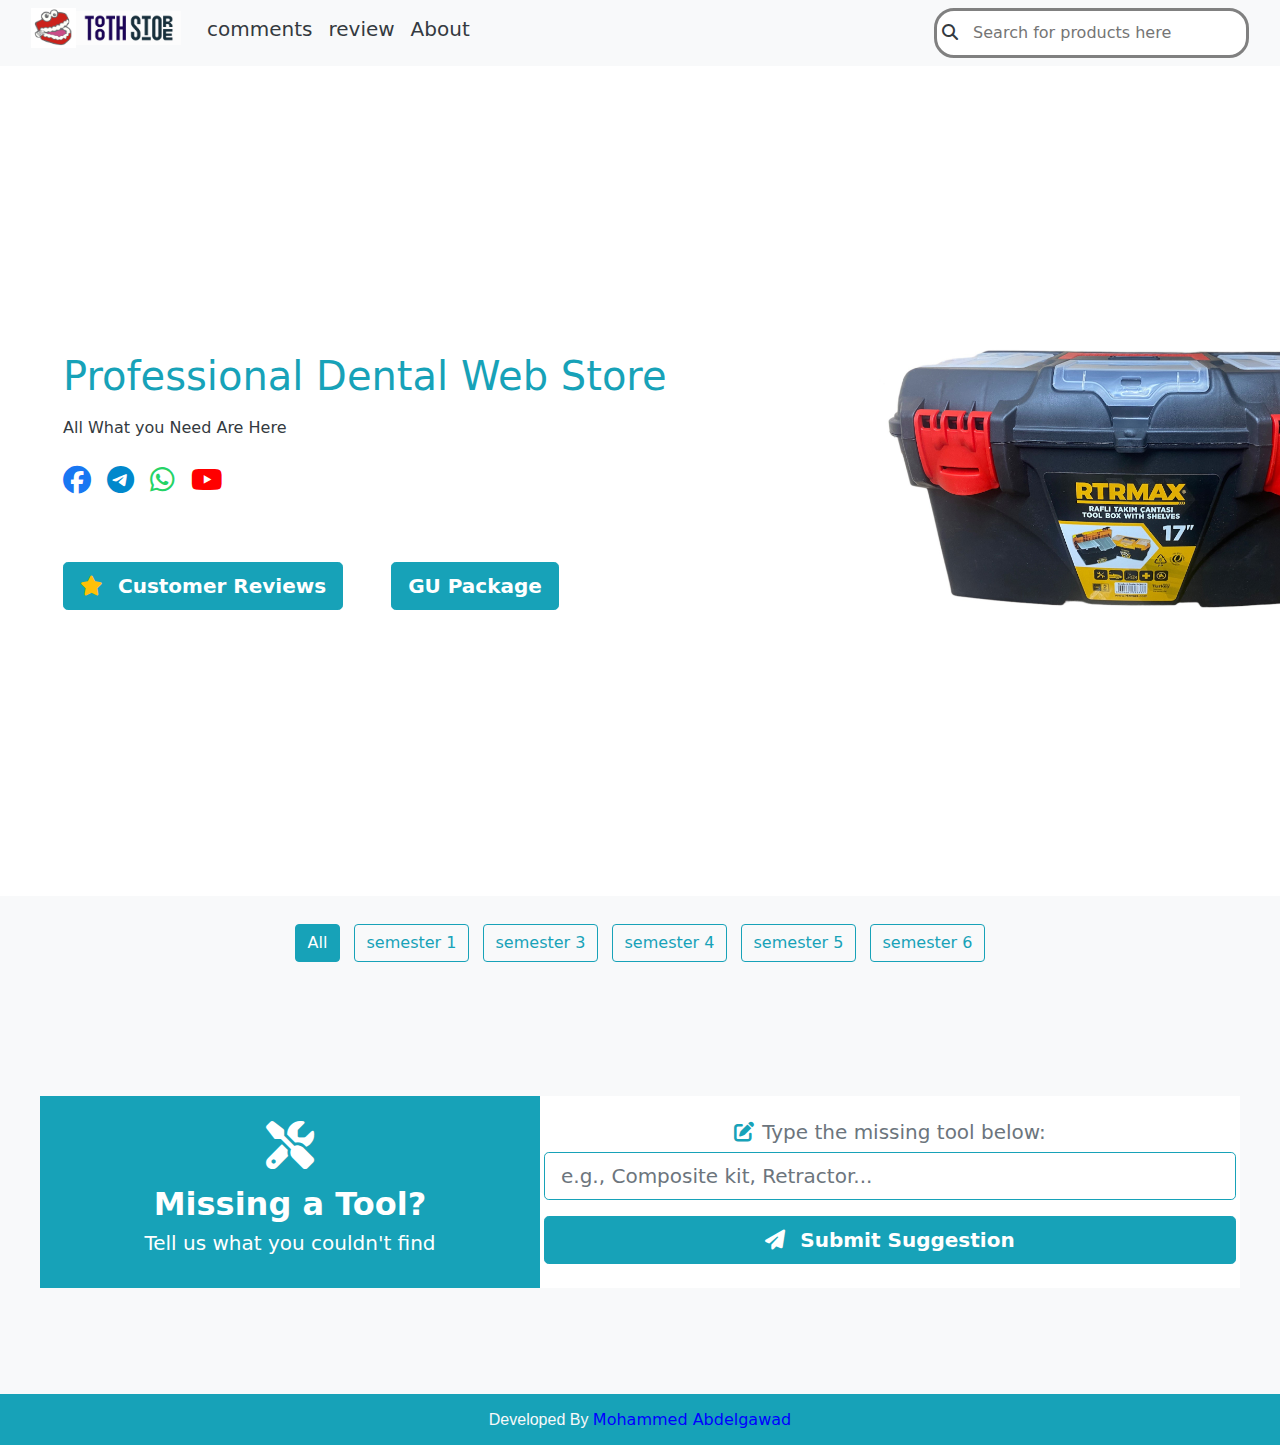
<file: index.html>
<!DOCTYPE html>
<html lang="en">
<head>
    <meta charset="UTF-8">
    <meta name="viewport" content="width=device-width, initial-scale=1.0">
    <title>Tooth store</title>
    <meta name="description" content="Professional Dental Web Store">

    <link rel="icon"       href="imgs/unnamed.jpg" type="image/jpg">
    <link rel="stylesheet" href="css/bootstrap.css">
    <link rel="stylesheet" href="css/style.css">
    <link rel="stylesheet" href="css/all.min.css">
    <link rel="stylesheet" href="https://cdnjs.cloudflare.com/ajax/libs/animate.css/4.1.1/animate.min.css">
    <!-- Open Graph Meta Tags -->
<meta property="og:title" content="Tooth Store" />
<meta property="og:description" content="أدوات طلاب الاسنان في مكان واحد!" />
<meta property="og:image" content="https://valcon-developers.github.io/Tooth-Store/imgs/unnamed.jpg" />
<meta property="og:image:type" content="image/jpeg" />
<meta property="og:image:width" content="1200" />
<meta property="og:image:height" content="630" />
<meta property="og:url" content="https://valcon-developers.github.io/Tooth-Store/" />
<meta property="og:type" content="website" />
<style>
  @media print{
    .print {
      display: none;
    }
  }
</style>
        
    <style>
/* النجمة: تكبير + دوران */
@keyframes spinAndZoom {
  0% {
    transform: scale(1) rotate(0deg);
  }
  50% {
    transform: scale(1.4) rotate(180deg);
  }
  100% {
    transform: scale(1) rotate(360deg);
  }
}

/* الزرار: تكبير فقط */
@keyframes buttonPulse {
  0% {
    transform: scale(1);
  }
  50% {
    transform: scale(1.08);
  }
  100% {
    transform: scale(1);
  }
}

.animate-star {
  animation: spinAndZoom 2s infinite ease-in-out;
  display: inline-block;
}

.animate-button {
  animation: buttonPulse 2s infinite ease-in-out;
  display: inline-block;
}
</style>


 
</head>
<body class="bg-light">

    <!-- start navbar -->
    <div id="navbar" class="sticky-top  navbar-light bg-light text-dark p-0 print ">
        <nav class="container navbar navbar-expand-lg navbar-light  ">
            <a class="navbar-brand text-info"style="margin-top:-10px;font-size:23px" href="index.html"><img src="imgs/unnamed.jpg"  style=" width:45px; max-height: 40px;"  alt=""><img src="imgs/LOGO4.jpg"  style=" width:105px; max-height: 40px;"  alt=""></a>

            <li class="nav-item">
                <a class="nav-link text-light" style="margin-left:-30px" href="cart.html" id="cartCounter"></a>
            </li> 
           
            <button class="navbar-toggler" type="button" data-toggle="collapse" data-target="#navbarSupportedContent" aria-controls="navbarSupportedContent" aria-expanded="false" aria-label="Toggle navigation">
                <span class="navbar-toggler-icon"></span>
            </button>
                        <div class="collapse navbar-collapse" id="navbarSupportedContent">
                <ul class="navbar-nav">
                    <li class="nav-item ">
                        <a class="nav-link text-dark h5 " href="comments.html">comments <span class="sr-only">(current)</span></a>
                    </li>  
                    <li class="nav-item ">
                        <a class="nav-link text-dark h5 " href="review.html">review <span class="sr-only">(current)</span></a>
                    </li> 
                     <li class="nav-item ">
                        <a class="nav-link text-dark h5 " href="about.html">About <span class="sr-only">(current)</span></a>
                    </li> 
                        
                </ul>
                <form  class="ml-auto" >
                    <div class="m-auto" style="width:315px ; background-color: white; border-radius: 20px;border:solid 3px gray ;padding-left:5px" >
                      <label for="search"><i class="fa-solid fa-magnifying-glass text-dark"></i></label>
                      <input type="text" id="search" class="search search-input" style="width:90%;" placeholder="Search for products here" onkeyup="
                      let searchBar = document.querySelector('.search-input').value.toUpperCase();
                      let product = document.querySelectorAll('.search-card');
                      let productName = document.querySelectorAll('.search-title');
                  
                      if (searchBar) {
                          // إذا كان هناك نص في شريط البحث
                          document.getElementById('landing').style.display='none';      
                          for (let i = 0; i < productName.length; i++) {
                              if (productName[i].innerHTML.toUpperCase().indexOf(searchBar) >= 0) {
                                  // إذا كان اسم المنتج يحتوي على النص المدخل، نعرضه
                                  product[i].style.display = 'block';
                              } else {
                                  // إذا لم يتطابق، نخفيه
                                  product[i].style.display = 'none';
                              }
                          }
                      } else {
                          // إذا كان شريط البحث فارغًا، نعرض كل المنتجات
                          document.getElementById('landing').style.display='';      
                          for (let i = 0; i < product.length; i++) {
                              product[i].style.display = 'block';
                          }
                      }
                  ">
                  
                    </div>
                  </form>
            </div>
             
            
        </nav>
    </div>
    <!-- end navbar -->
    <!-- start landing -->
     <div class="landing print" id="landing">
        <div class="container  text-dark p-5">
            <h1 class="text-info">Professional Dental Web Store</h1>
            <p class="pt-2 pb-2">All What you Need Are Here</p>
            <div class="h3 pb-4">
                <ul class="d-flex mt-3 text-light ">
                    <a href="#"target=""><i class="fa-brands fa-facebook facebook mr-3 svg " style="color: #1877f2;"></i></a>
                    <a href="#"target=""><i class="fa-brands fa-telegram  twitter mr-3 svg" style="color:#0088cc;"></i></a>
                    <a href="https://chat.whatsapp.com/C3OARv9wfry2GYrH03tJRm"target="_blank"><i class="fa-brands fa-whatsapp linkedin mr-3 svg" style="color:#25d366"></i></a>
                    <a href="#"target=""><i class="fa-brands fa-youtube  youtube svg mr-3" style="color:#ff0000;"></i></a>
                    <!-- <a href=""target="blank"><i class="fa-solid fa-envelope " style="color:#007bff"></i></a> -->
                </ul>
            </div>
            <div class="d-flex justify-content-start  " style="flex-wrap:wrap">
                <div class="pt-3 pr-5">
                    <a id="reviewBtn" href="review.html" class="btn btn-lg btn-info font-weight-bold ">
                        <i id="starIcon" class="fa-solid fa-star mr-2 text-warning"></i> Customer Reviews
                    </a>
                </div>
                <div class="pt-3"><a  href="galala.html" class="btn btn-info font-weight-bold btn-lg">GU Package</a></div>
            </div>
        </div>
     </div>

    <!-- End-landing -->






   








    <!-- start products -->
    <div class="container" id="tools">
        <div class="text-center my-4 print">
            <button class="btn btn-outline-info m-1 all active" onclick="filterByCat('all')">All</button>
            <button class="btn btn-outline-info m-1 A1" onclick="filterByCat(1)">semester 1</button>
            <button class="btn btn-outline-info m-1 A3" onclick="filterByCat(3)">semester 3</button>
            <button class="btn btn-outline-info m-1 A4" onclick="filterByCat(4)">semester 4</button>
            <button class="btn btn-outline-info m-1 A5" onclick="filterByCat(5)">semester 5</button>
            <button class="btn btn-outline-info m-1 A6" onclick="filterByCat(6)">semester 6</button>
        </div>
        <div class="d-flex flex-wrap" id="products">

            <!-- <script>showcards()</script> -->
        </div>
    </div>
    <!-- end products -->

    <!-- Start Missing Tools Section -->
<div id="contact" class="bg-light print">
  <div class="container my-5 py-5">
    <div class="card shadow-lg border-0 rounded-4 overflow-hidden animate__animated animate__fadeInUp">
      <div class="row no-gutters flex-wrap">
        <!-- Left Info Section -->
        <div class="col-lg-5 col-12 bg-info text-white d-flex flex-column justify-content-center align-items-center p-4 text-center">
          <i class="fa-solid fa-screwdriver-wrench fa-3x mb-3 animate__animated animate__tada animate__infinite"></i>
          <h2 class="font-weight-bold mb-2">Missing a Tool?</h2>
          <p class="text-white-50 h5">Tell us what you couldn't find</p>
        </div>

        <!-- Form Section -->
        <div class="col-lg-7 col-12 bg-white py-4 px-1 text-center">
          <form id="question"
            action="https://docs.google.com/forms/d/e/1FAIpQLScKm_KB-jJmcEHR78l5lKA7pwvIKj6Ml66QmFV0xP3CtW0lOw/formResponse"
            method="GET" target="_blank" onsubmit="clean()">

            <label for="missing" class="h5 text-secondary mb-2">
              <i class="fa-solid fa-pen-to-square text-info mr-2"></i>Type the missing tool below:
            </label>

            <input type="text" id="missing" name="entry.848856088"
              class="form-control form-control-lg mb-3 border-info rounded-3 shadow-sm"
              placeholder="e.g., Composite kit, Retractor..." required>

            <button type="submit" class="btn btn-info btn-lg w-100 font-weight-bold shadow">
              <i class="fa-solid fa-paper-plane mr-2"></i> Submit Suggestion
            </button>
          </form>
        </div>
      </div>
    </div>
  </div>
</div>
<!-- End Missing Tools Section -->


    
  <!-- start footer -->

    <footer id="footer" class="text-light text-center bg-info h6 p-3 mt-5 mb-0 print">Developed By <a href="https://www.instagram.com/bdljwd478?igsh=MXNlNWJsaWJtb3A5cA==" target="_blank">Mohammed Abdelgawad</a></footer>

    <!-- <script src="main.js"></script> -->
    <script>

        function clean() {
            setTimeout(() => {
            document.getElementById("question").reset();
            }, 1500);
        }


    </script>
    <!-- <script src="search.js"></script> -->
     <script src="js/popper.min.js"></script>
     <script src="js/jquery-3.7.1.js"></script>
     <script src="js/bootstrap.js"></script>
     <script src="js/products.js"></script>
     <script src="js/main.js"></script>
<script>
document.addEventListener("DOMContentLoaded", function () {
  const starIcon = document.getElementById("starIcon");
  const reviewBtn = document.getElementById("reviewBtn");

  starIcon.classList.add("animate-star");
  reviewBtn.classList.add("animate-button");
});


</script>




    </body>
</html>
</file>
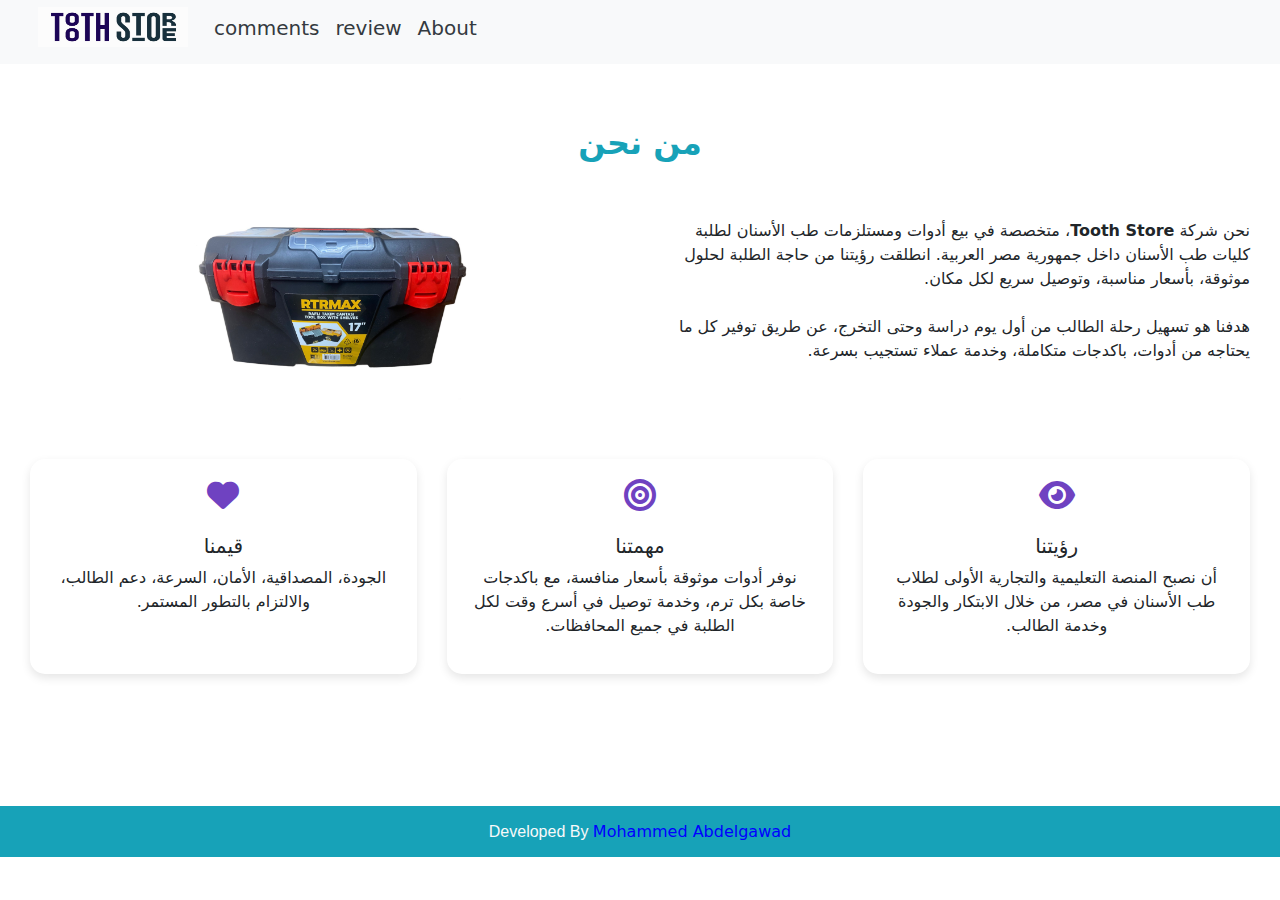
<file: about.html>
<!DOCTYPE html>
<html lang="en">
<head>
  <meta charset="UTF-8" />
  <meta name="viewport" content="width=device-width, initial-scale=1.0"/>
  <title>Customer Reviews</title>
  
    <link rel="icon"       href="https://static.vecteezy.com/system/resources/previews/023/618/295/original/dental-icon-clipart-free-free-png.png" type="image/png">
    <link rel="stylesheet" href="css/bootstrap.css">
    <link rel="stylesheet" href="css/style.css">
    <link rel="stylesheet" href="css/all.min.css">

    <style>
         .about-section {
      padding: 60px 0;
    }
    .about-section h2 {
      font-weight: bold;
      color: #17a2b8;
    }
    .icon-box {
      background: white;
      border-radius: 15px;
      box-shadow: 0 4px 10px rgba(0,0,0,0.1);
      padding: 20px;
      transition: 0.3s;
    }
    .icon-box:hover {
      transform: translateY(-5px);
    }
    .icon-box i {
      color: #6f42c1;
      font-size: 2rem;
      margin-bottom: 15px;
    }


    </style>
</head>
<body>

<!-- start navbar -->
    <div id="navbar" class="sticky-top  navbar-light bg-light text-dark p-0">
        <nav class="container navbar navbar-expand-lg navbar-light  ">
            <a class="navbar-brand  text-info"style="margin-left:7px;margin-top:-15px" href="index.html"><img src="imgs/LOGO4.jpg" width="200px" style=" width:150px; max-height: 40px;"  alt=""></a>

            <li class="nav-item">
                <a class="nav-link text-light" style="margin-left:-30px" href="cart.html" id="cartCounter"></a>
            </li> 
           
            <button class="navbar-toggler" type="button" data-toggle="collapse" data-target="#navbarSupportedContent" aria-controls="navbarSupportedContent" aria-expanded="false" aria-label="Toggle navigation">
                <span class="navbar-toggler-icon"></span>
            </button>
            <div class="collapse navbar-collapse" id="navbarSupportedContent">
                <ul class="navbar-nav">
                    <li class="nav-item active">
                        <a class="nav-link text-dark h5 " href="comments.html">comments <span class="sr-only">(current)</span></a>
                    </li>  
                    <li class="nav-item active">
                        <a class="nav-link text-dark h5 " href="review.html">review <span class="sr-only">(current)</span></a>
                    </li> 
                     <li class="nav-item active">
                        <a class="nav-link text-dark h5 " href="about.html">About <span class="sr-only">(current)</span></a>
                    </li> 
                        
                </ul>

            </div>
        </nav>
    </div>
    <!-- end navbar -->    
    <!-- start landing -->
    <!-- end landing -->

    
<section class="about-section" style="direction: rtl ;text-align:right">
    <div class="container">
        <h2 class="text-center mb-4">من نحن</h2>
        <div class="row align-items-center mb-5">
            <div class="col-md-6">
                <p class="fs-5 mb-4">
                    نحن شركة <strong>Tooth Store</strong>، متخصصة في بيع أدوات ومستلزمات طب الأسنان لطلبة كليات طب
                    الأسنان داخل جمهورية مصر العربية.
                    انطلقت رؤيتنا من حاجة الطلبة لحلول موثوقة، بأسعار مناسبة، وتوصيل سريع لكل مكان.
                </p>
                <p class="fs-5">
                    هدفنا هو تسهيل رحلة الطالب من أول يوم دراسة وحتى التخرج، عن طريق توفير كل ما يحتاجه من أدوات،
                    باكدجات متكاملة، وخدمة عملاء تستجيب بسرعة.
                </p>
            </div>
            <div class="col-md-6 text-center">
                <img src="imgs/Box.jpg" width="300px" class="img-fluid rounded shadow" alt="Dental Tools">
            </div>
        </div>

        <div class="row text-center">
            <div class="col-md-4 mb-4">
                <div class="icon-box h-100">
                    <i class="fas fa-eye"></i>
                    <h5 class="mt-2">رؤيتنا</h5>
                    <p>أن نصبح المنصة التعليمية والتجارية الأولى لطلاب طب الأسنان في مصر، من خلال الابتكار والجودة وخدمة
                        الطالب.</p>
                </div>
            </div>
            <div class="col-md-4 mb-4">
                <div class="icon-box h-100">
                    <i class="fas fa-bullseye"></i>
                    <h5 class="mt-2">مهمتنا</h5>
                    <p>نوفر أدوات موثوقة بأسعار منافسة، مع باكدجات خاصة بكل ترم، وخدمة توصيل في أسرع وقت لكل الطلبة في
                        جميع المحافظات.</p>
                </div>
            </div>
            <div class="col-md-4 mb-4">
                <div class="icon-box h-100">
                    <i class="fas fa-heart"></i>
                    <h5 class="mt-2">قيمنا</h5>
                    <p>الجودة، المصداقية، الأمان، السرعة، دعم الطالب، والالتزام بالتطور المستمر.</p>
                </div>
            </div>
        </div>
    </div>
</section>

    <!-- start footer -->
    <footer class="text-light text-center bg-info h6 p-3 mt-5 mb-0">
        Developed By 
        <a href="https://www.instagram.com/bdljwd478?igsh=MXNlNWJsaWJtb3A5cA==" target="_blank">
        Mohammed Abdelgawad
        </a>
    </footer>
    <!-- end footer -->
  <script src="js/popper.min.js"></script>
  <script src="js/jquery-3.7.1.js"></script>
  <script src="js/bootstrap.js"></script>
  <script src="js/products.js"></script>
  <script src="js/main.js"></script>

</body>
</html>
</file>
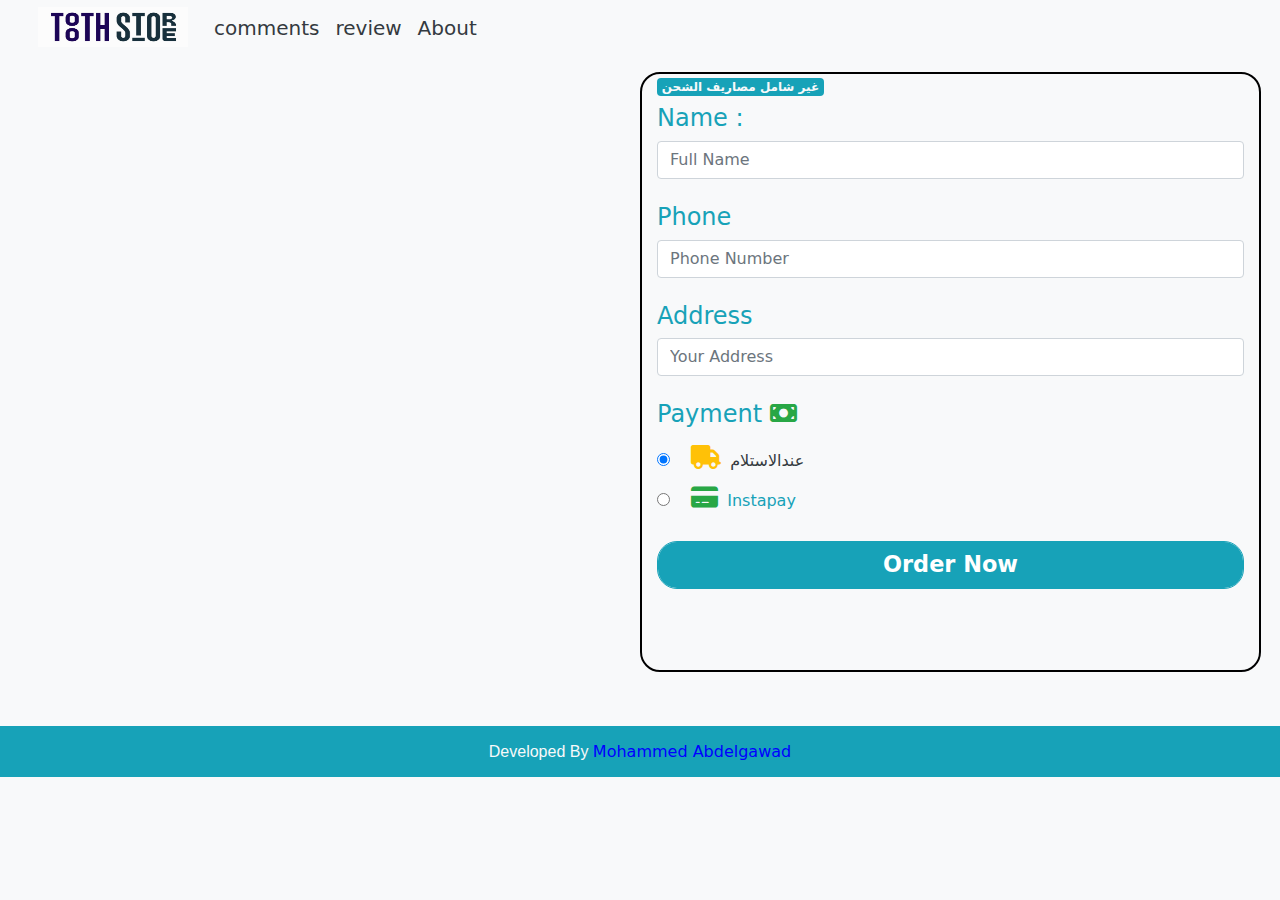
<file: cart.html>
<!DOCTYPE html>
<html lang="en">
<head>
    <meta charset="UTF-8">
    <meta name="viewport" content="width=device-width, initial-scale=1.0">
    <link rel="stylesheet" href="css/bootstrap.css">
    <link rel="stylesheet" href="css/style.css">
    <link rel="stylesheet" href="css/all.min.css">
    <link rel="icon"       href="imgs/unnamed.jpg" type="image/jpg">
    <title>Cart Page</title>
    <style>
        footer{
            margin-top:50px
        }
        @media(max-width:400px){
            footer{
                margin-top:200px
            }
            .pill{
                height: 620px;
            }
        }
    </style>
</head>
<body class="text-dark bg-light" style="min-height: 100vh;">

<!-- start navbar -->
    <div id="navbar" class="sticky-top  navbar-light bg-light text-dark p-0">
        <nav class="container navbar navbar-expand-lg navbar-light  ">
            <a class="navbar-brand  text-info"style="margin-left:7px;margin-top:-15px" href="index.html"><img src="imgs/LOGO4.jpg" width="200px" style=" width:150px; max-height: 40px;"  alt=""></a>

            <li class="nav-item">
                <a class="nav-link text-light" style="margin-left:-30px" href="cart.html" id="cartCounter"></a>
            </li> 
           
            <button class="navbar-toggler" type="button" data-toggle="collapse" data-target="#navbarSupportedContent" aria-controls="navbarSupportedContent" aria-expanded="false" aria-label="Toggle navigation">
                <span class="navbar-toggler-icon"></span>
            </button>
            <div class="collapse navbar-collapse" id="navbarSupportedContent">
                <ul class="navbar-nav">
                    <li class="nav-item active">
                        <a class="nav-link text-dark h5 " href="comments.html">comments <span class="sr-only">(current)</span></a>
                    </li>  
                    <li class="nav-item active">
                        <a class="nav-link text-dark h5 " href="review.html">review <span class="sr-only">(current)</span></a>
                    </li> 
                     <li class="nav-item active">
                        <a class="nav-link text-dark h5 " href="about.html">About <span class="sr-only">(current)</span></a>
                    </li> 
                        
                </ul>

            </div>
        </nav>
    </div>
    <!-- end navbar -->    
    <div class="cartProduct container">
        <div class="mt-1  row bg-light p-1 " >
            <div class="cartcontent  col-lg-6 col-md-12 col-sm-12 "id="cartcontent" style=" min-width:344px; overflow-y: auto; scrollbar-width:none;max-height: 620px; ">
                                          
            </div>

    

            <div class="pill col-lg-6 col-md-12 col-sm-12 text-info " style=" height:600px;border-radius: 20px; border:solid black 2px">
                   <p class=" text-light text-center mt-3    badge bg-info" style=" background-color: green;  font-size: 2em; " id="total"></p>
                   <h5 class="badge bg-info text-light" >غير شامل مصاريف الشحن</h5> 
                   
                   <form action="https://docs.google.com/forms/d/e/1FAIpQLSft8lV4zJn6KAs6JCsWMwie7SvkA8ZOtjtvJOZAjjtLbSgCqg/formResponse" method="post"id="myForm" target="_blank" >

                    <label for="name" class="h4 ">Name :</label>
                    <br>
                    <input type="text"   name="entry.1707612953"  id="name" placeholder="Full Name"     class="form-control" required >
                    <br>

                    <label for="phone"class="h4">Phone</label>
                    <br>
                    <input type="number" name="entry.1043765808" id="phone" placeholder="Phone Number" class="form-control" required>
                    <br>

                    <label for="address" class="h4">Address</label>
                    <br>
                    <input type="text" name="entry.1022079543" id="address" placeholder="Your Address" class="form-control" required>  
                    <br>

                    <label  class="h4 pb-2">Payment   <i class="fa-solid fa-money-bill text-success"></i></label>
                    <br>
                    <input type="radio" name="entry.1292886236" value="Upon receipt" id="Upon receipt" checked>
                    <label class=" text-dark pl-3" for="Upon receipt"> <i class="fa-solid fa-truck text-warning h4 mr-1"></i> عندالاستلام </label>
                    <br>                    
                    <input type="radio" name="entry.1292886236" value="instapay" id="instapay">
                    <label class=" pl-3" for="instapay"> <i style="color: #28a745;" class="fa-solid fa-credit-card h4  mr-1"></i> Instapay</label>
                    <br>
                    <input type="hidden" name="entry.2032303182" id="Products_input_names" required>
                  
                    <input type="submit" value="Order Now" class="form-control btn btn-info mt-3" style=" font-size: 1.4em; font-weight: bold; border-radius: 20px;" onclick="clear()">

                   

                   </form>
            </div>



        </div>
    </div>
  <!-- start footer -->

  <footer  class="text-light text-center bg-info h6 p-3 mb-0">Developed By <a href="https://www.instagram.com/bdljwd478?igsh=MXNlNWJsaWJtb3A5cA==" target="_blank">Mohammed Abdelgawad</a></footer>
  <!-- <script src="main.js"></script> -->

    <script src="js/products.js"></script>
    <script src="js/main.js"></script>
    <script>
        showcart();
        getTotal();
        get_Products_input_names()
        get_cart_number();
    </script>
       <script src="js/popper.min.js"></script>
       <script src="js/jquery-3.7.1.js"></script>
       <script src="js/bootstrap.js"></script>



       <script>
          let tools = document.getElementById('Products_input_names').value;
        
          const form = document.getElementById('myForm');

          form.addEventListener('submit', function(event) {
          // هنا نضع الشرط الذي نريد بناء عليه منع الإرسال
          let cartProducts = JSON.parse(localStorage.getItem('cart'));
          if (tools == ''|| cartProducts.length===0 ) {
          event.preventDefault();  // منع الإرسال
          alert('برجاء اختيار المنتجات اولا');
          }
          if(tools !==''){

          

            setTimeout(function() {
    // Reset the form
    form.reset();

    // Clear the cart array
    let cartProducts = ['item1', 'item2', 'item3', 'item4'];
    cartProducts.splice(0, cartProducts.length);  // Empty the cart array

    // Update local storage with the empty cart
    localStorage.setItem('cart', JSON.stringify(cartProducts));

    // Clear the cart content in the DOM
    cartcontent.innerHTML = "";

    // Call functions to update cart display and calculations
    showcart();
    getTotal();
    get_Products_input_names();
    get_cart_number();
}, 1500); // Delay of 1000 milliseconds (1 second)
          }
          }
         );

       

         
        
      </script>




</body>
</html>
</file>
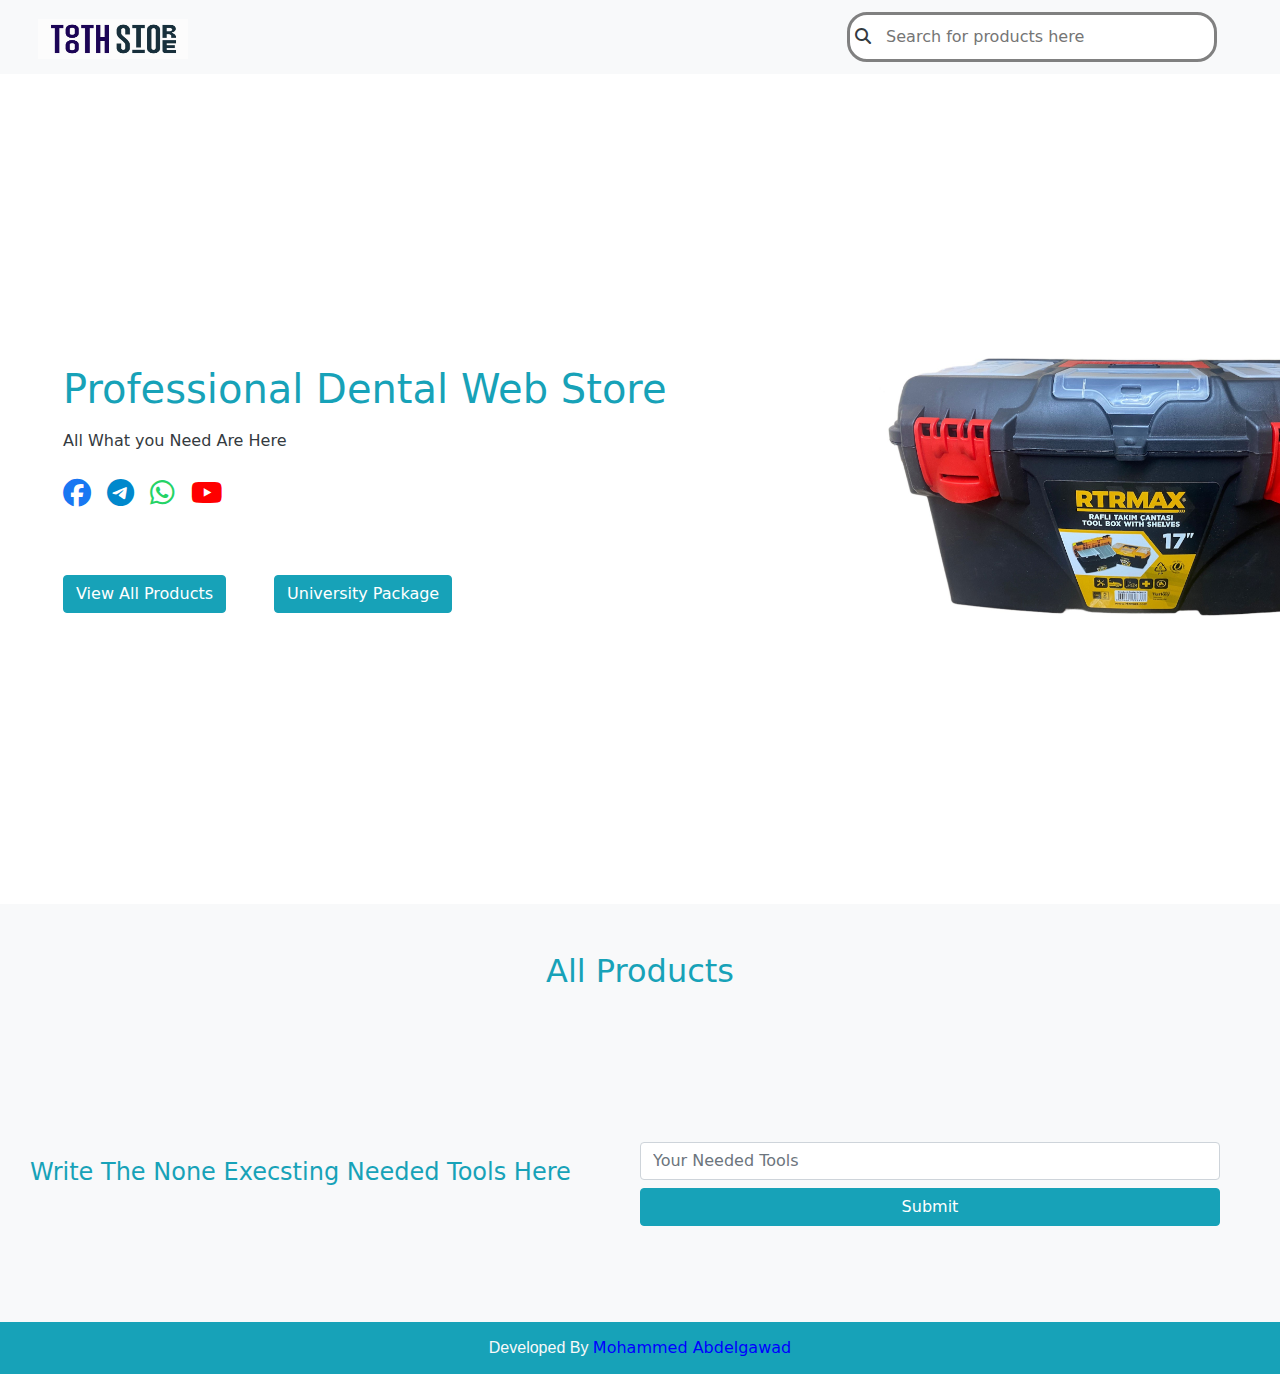
<file: indexe.html>
<!DOCTYPE html>
<html lang="en">
<head>
    <meta charset="UTF-8">
    <meta name="viewport" content="width=device-width, initial-scale=1.0">
    <title>Tooth store</title>
    <meta name="description" content="Professional Dental Web Store">

    <link rel="icon"       href="https://static.vecteezy.com/system/resources/previews/023/618/295/original/dental-icon-clipart-free-free-png.png" type="image/png">
    <link rel="stylesheet" href="css/bootstrap.css">
    <link rel="stylesheet" href="css/style.css">
    <link rel="stylesheet" href="css/all.min.css">
    
     

 
</head>
<body class="bg-light">

    <!-- start navbar -->
    <div id="navbar" style="" class="sticky-top  navbar-light bg-light text-dark p-0">
        <nav class="container navbar navbar-expand-lg navbar-light pr-5 ">
            <a class="navbar-brand  text-info"style="margin-left:7px" href="index.html"><img src="imgs/LOGO4.jpg" width="200px" style=" width:150px; max-height: 40px;"  alt=""></a>

            <li class="nav-item">
                <a class="nav-link text-light ml-auto" href="cart.html" id="cartCounter"></a>
            </li> 
           
            <button class="navbar-toggler" type="button" data-toggle="collapse" data-target="#navbarSupportedContent" aria-controls="navbarSupportedContent" aria-expanded="false" aria-label="Toggle navigation">
                <span class="navbar-toggler-icon"></span>
            </button>
                        <div class="collapse navbar-collapse" id="navbarSupportedContent">
                <ul class="navbar-nav">

                    <!-- <li class="nav-item active">
                        <a class="nav-link text-dark h5 " href="about.html">About <span class="sr-only">(current)</span></a>
                    </li> -->
                        
                </ul>
                <form action="" class="ml-auto" >
                    <div class="m-auto" style="width:370px ; background-color: white; border-radius: 20px;border:solid 3px gray ;padding-left:5px" >
                      <label for="search"><i class="fa-solid fa-magnifying-glass text-dark"></i></label>
                      <input type="text" id="search" class="search search-input" style="width:80%;" placeholder="Search for products here" onkeyup="
                      let searchBar = document.querySelector('.search-input').value.toUpperCase();
                      let product = document.querySelectorAll('.search-card');
                      let productName = document.querySelectorAll('.search-title');
                  
                      if (searchBar) {
                          // إذا كان هناك نص في شريط البحث
                          for (let i = 0; i < productName.length; i++) {
                              if (productName[i].innerHTML.toUpperCase().indexOf(searchBar) >= 0) {
                                  // إذا كان اسم المنتج يحتوي على النص المدخل، نعرضه
                                  product[i].style.display = 'block';
                              } else {
                                  // إذا لم يتطابق، نخفيه
                                  product[i].style.display = 'none';
                              }
                          }
                      } else {
                          // إذا كان شريط البحث فارغًا، نعرض كل المنتجات
                          for (let i = 0; i < product.length; i++) {
                              product[i].style.display = 'block';
                          }
                      }
                  ">
                  
                    </div>
                  </form>
            </div>
             
            
        </nav>
    </div>
    <!-- end navbar -->
     <div class="landing">
        <div class="container  text-dark p-5">
            <h1 class="text-info">Professional Dental Web Store</h1>
            <p class="pt-2 pb-2">All What you Need Are Here</p>
            <div class="h3 pb-4">
                <ul class="d-flex mt-3 text-light ">
                    <a href="#"target=""><i class="fa-brands fa-facebook facebook mr-3 svg " style="color: #1877f2;"></i></a>
                    <a href="#"target=""><i class="fa-brands fa-telegram  twitter mr-3 svg" style="color:#0088cc;"></i></a>
                    <a href="https://chat.whatsapp.com/C3OARv9wfry2GYrH03tJRm"target="_blank"><i class="fa-brands fa-whatsapp linkedin mr-3 svg" style="color:#25d366"></i></a>
                    <a href="#"target=""><i class="fa-brands fa-youtube  youtube svg mr-3" style="color:#ff0000;"></i></a>
                    <!-- <a href=""target="blank"><i class="fa-solid fa-envelope " style="color:#007bff"></i></a> -->
                </ul>
            </div>
            <div class="d-flex justify-content-start  " style="flex-wrap:wrap">
                <div class="pt-3 pr-5 "><a href="#tools" class="btn btn-info ">View All Products</a></div>
                <div class="pt-3 "><a  href="galala.html" class="btn btn-info ">University Package</a></div>
            </div>
        </div>
     </div>

    <!-- start-landing -->






   








    <!-- start products -->
    <div class="container" id="tools">
        <H2 class="text-center text-info p-5">All Products</H2>
        <div class="d-flex flex-wrap" id="products">

            <!-- <script>showcards()</script> -->
        </div>
    </div>
    <!-- end products -->

    <!-- start questationar  -->


    <div id="contact" class="bg-light">
        <div class="container mt-5 py-5 ">
            <div class="row w-100 ">
                <div class="col-lg-6 col-md-12 col-sm-12 h4 text-info py-3"> Write The None Execsting Needed Tools Here</div>
                <div class="col-lg-6 col-md-12 col-sm-12"> 
                    <form id="question" action=" https://docs.google.com/forms/d/e/1FAIpQLScKm_KB-jJmcEHR78l5lKA7pwvIKj6Ml66QmFV0xP3CtW0lOw/formResponse" method="GET" target="_blank">
        
                        <input  type="text" name="entry.848856088" class="form-control" placeholder="Your Needed Tools" required  onsubmit="clean()">
                        <div class="d-flex" style="gap:10px">
                            <input type="submit" name="" id="" class="btn btn-info w-100 mt-2"onclick="clean()">  
                            <!-- <div class="btn btn-danger w-100 mt-2" onclick="clean()"> clear </div>   -->
                        </div> 
 
                    </form>
                </div>
            </div>
        </div>
       </div>
    
    
        <!-- end questationar -->
    
  <!-- start footer -->

<footer class="text-light text-center bg-info h6 p-3 mt-5 mb-0">Developed By <a href="https://www.instagram.com/bdljwd478?igsh=MXNlNWJsaWJtb3A5cA==" target="_blank">Mohammed Abdelgawad</a></footer>
    <!-- <script src="main.js"></script> -->
    <script>
        function clean(){
            let question = document.getElementById("question");

            setTimeout(() => {
                question.reset();          
                
            },1500);

        }
    </script>
    <!-- <script src="search.js"></script> -->
     <script src="js/popper.min.js"></script>
     <script src="js/jquery-3.7.1.js"></script>
     <script src="js/bootstrap.js"></script>
     <script src="js/products.js"></script>
     <script src="js/main.js"></script>

    </body>
</html>
</file>
<file: css/style.css>
*{
    margin:0px;
    padding: 0px;
    list-style: none;
    text-decoration: none;
    scroll-behavior: smooth;
    font-family: system-ui, -apple-system, BlinkMacSystemFont, 'Segoe UI', Roboto, Oxygen, Ubuntu, Cantarell, 'Open Sans', 'Helvetica Neue', sans-serif;
    box-sizing: border-box;
}

/* body{
    background-color: black;
} */
.navbar-brand{
    font-size:2em;
    font-weight: bold;
}
.card{
   margin:10px ;
   cursor: pointer;  
   
}
.card-img{
    overflow: hidden;

}
.card-img img{
   height: 150px;
    width: 95%;
  
}
.search{
    width: 350px;
    padding: 10px;
    border-radius: 10px;
    outline: none;
    border: none;

}
.search:focus{
    outline: none;
    border: none;
    
}
.img{
    width: 400px;
    height: 600px;
}
a{
    color:blue;

}  
.box{
    display: flex;
    flex-wrap: wrap;
    justify-content:start;
} 
.universty{
    width: 170px;
    border-radius: 100px;
}
hr{
    color: black;
    
}
@media(max-width:500px){
    .universty{
        width: 150px;
        margin:auto;
    }   
}
.scroll::-webkit-scrollbar{
    width:0;
    /* content:none;
    height: 0px;    */
}
.landing{
    height: calc(100vh - 70px);
    display:flex;
    align-items: center;
    justify-content:center;
    background-color:white;
    background-image: url('../imgs/Box.jpg');
    background-size: 550px;
    background-repeat:no-repeat;
    background-position: 850px ;
    /* background-size:cover */
    
}
.card-product{
    width:220px;
}
@media(max-width:440px){
    .card-product{
        width: 300px;
        margin: auto;
    }
}
</file>
